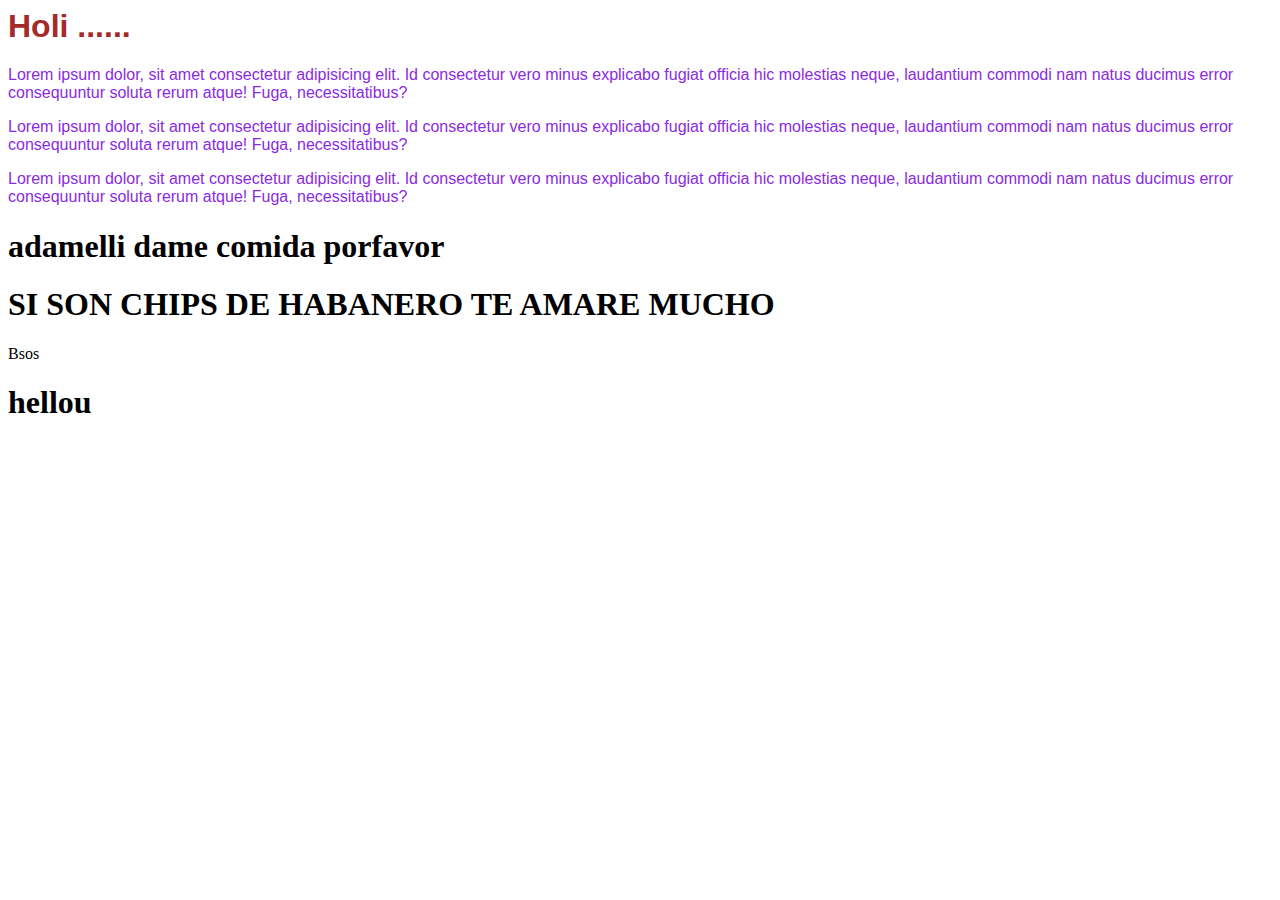
<file: index.html>
<html>
    <head>
        <link rel="stylesheet" href="style.css">
        <h1 class="h1">
            Holi ......
        </h1>
        
        <p class="p">
            Lorem ipsum dolor, sit amet consectetur adipisicing elit. Id consectetur vero minus explicabo fugiat officia hic molestias neque, laudantium commodi nam natus ducimus error consequuntur soluta rerum atque! Fuga, necessitatibus?
        </p>
        
        <p class="p">
            Lorem ipsum dolor, sit amet consectetur adipisicing elit. Id consectetur vero minus explicabo fugiat officia hic molestias neque, laudantium commodi nam natus ducimus error consequuntur soluta rerum atque! Fuga, necessitatibus?
        </p>
        <p class="p">
            Lorem ipsum dolor, sit amet consectetur adipisicing elit. Id consectetur vero minus explicabo fugiat officia hic molestias neque, laudantium commodi nam natus ducimus error consequuntur soluta rerum atque! Fuga, necessitatibus?
        </p>
        <h1>adamelli dame comida porfavor</h1>
        <h1>SI SON CHIPS DE HABANERO TE AMARE MUCHO </h1>
        <P>Bsos</P>
         <h1>hellou</h1>
    </head>
</html>
</file>
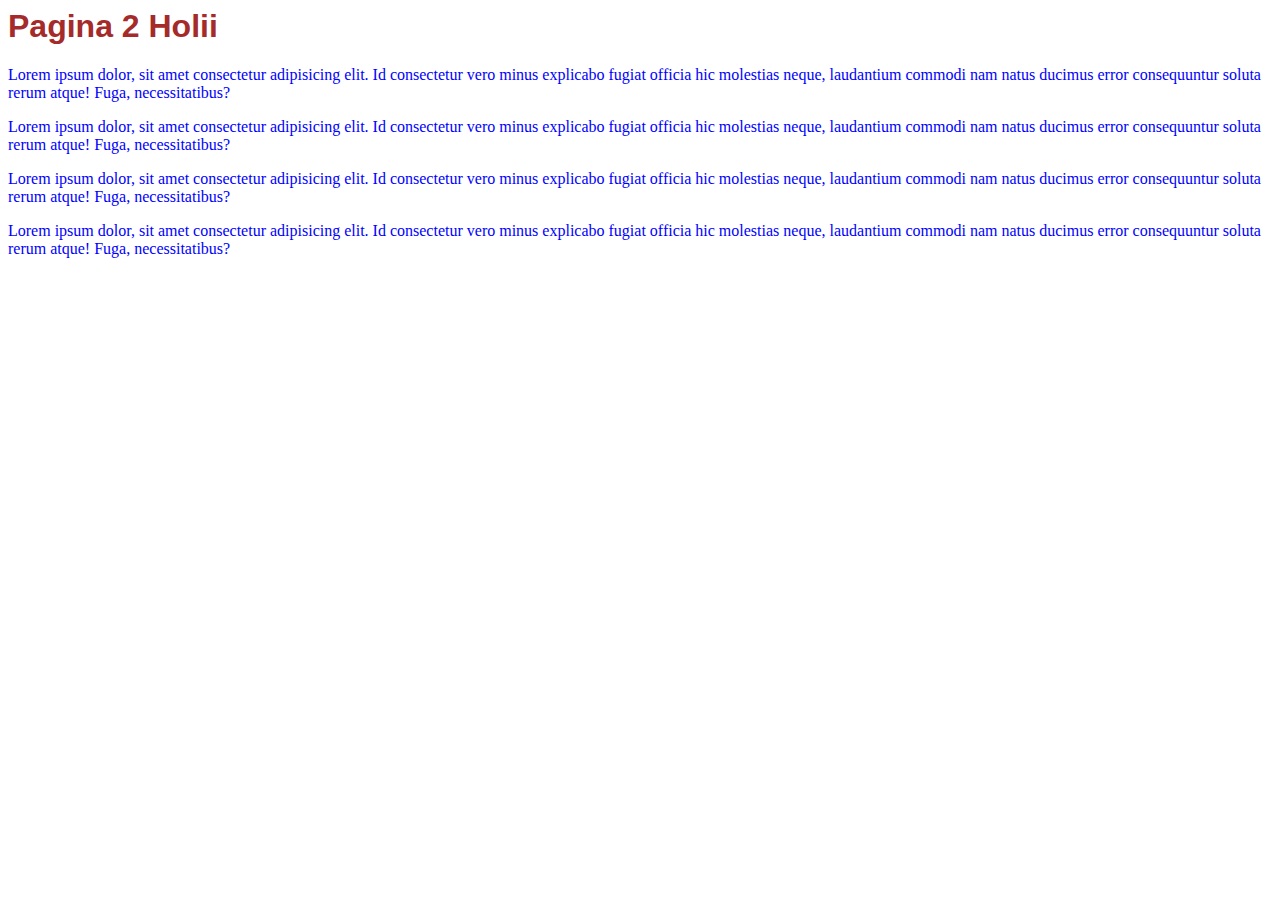
<file: pagina2.html>
<html>
    <head>
        <link rel="stylesheet" href="style.css">
        <h1 class="h1">
            Pagina 2 Holii
        </h1>
        <p class="p2">
            Lorem ipsum dolor, sit amet consectetur adipisicing elit. Id consectetur vero minus explicabo fugiat officia hic molestias neque, laudantium commodi nam natus ducimus error consequuntur soluta rerum atque! Fuga, necessitatibus?
        </p>
       
        <p class="p2">
            Lorem ipsum dolor, sit amet consectetur adipisicing elit. Id consectetur vero minus explicabo fugiat officia hic molestias neque, laudantium commodi nam natus ducimus error consequuntur soluta rerum atque! Fuga, necessitatibus?
        </p>
        <p class="p2">
            Lorem ipsum dolor, sit amet consectetur adipisicing elit. Id consectetur vero minus explicabo fugiat officia hic molestias neque, laudantium commodi nam natus ducimus error consequuntur soluta rerum atque! Fuga, necessitatibus?
        </p>
        <p class="p2">
            Lorem ipsum dolor, sit amet consectetur adipisicing elit. Id consectetur vero minus explicabo fugiat officia hic molestias neque, laudantium commodi nam natus ducimus error consequuntur soluta rerum atque! Fuga, necessitatibus?
        </p>
       
    </head>
</html>
</file>
<file: style.css>
.h1{
    font-family:'Lucida Sans', 'Lucida Sans Regular', 'Lucida Grande', 'Lucida Sans Unicode', Geneva, Verdana, sans-serif;
    color:brown;
}
.p{
    font-family: Verdana, Geneva, Tahoma, sans-serif;
    color:blueviolet;
}
.p2{
    font-family: cursive;
    color: blue;
}
</file>
